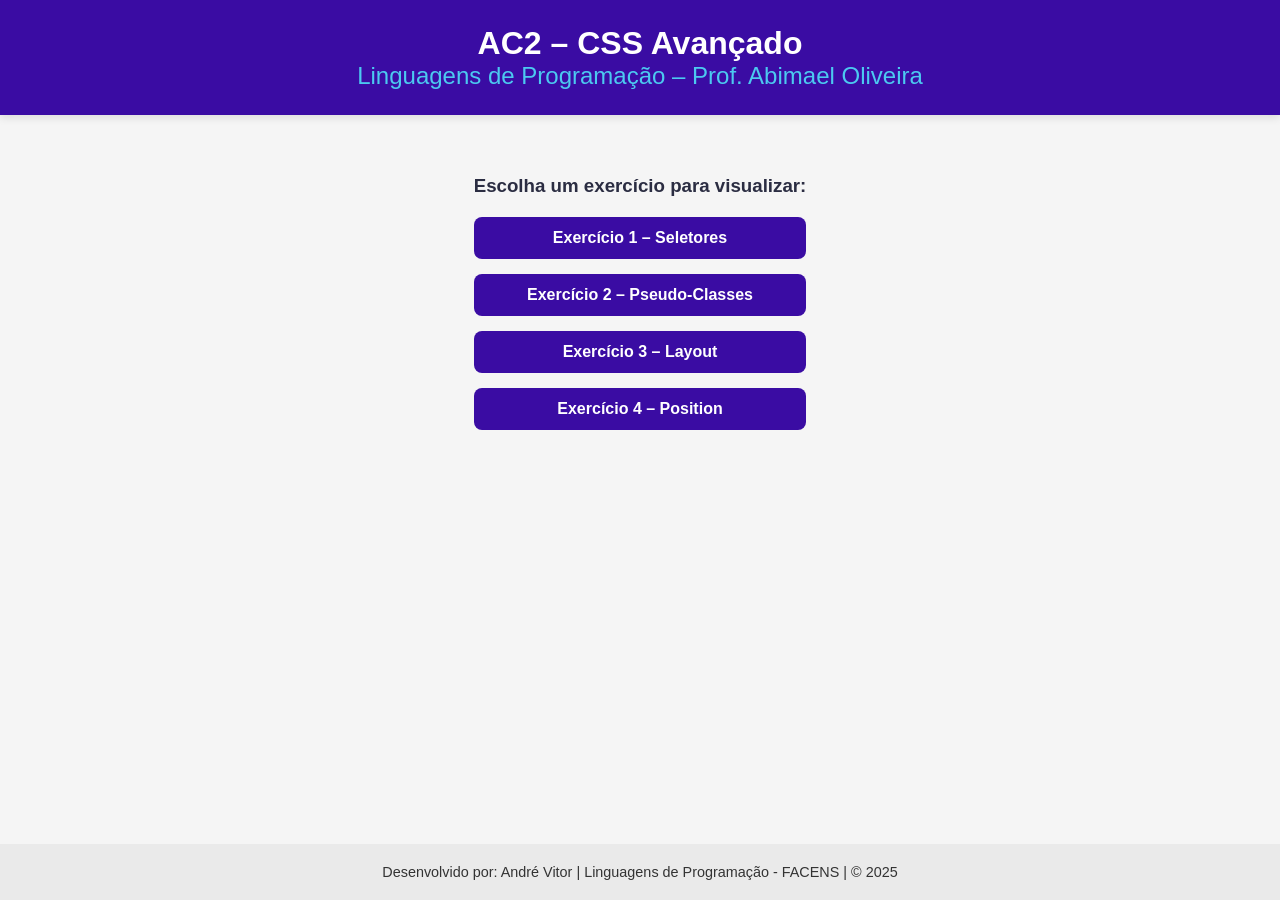
<file: index.html>
<!DOCTYPE html>
<html lang="pt-br">
<head>
  <meta charset="UTF-8">
  <title>AC2 – CSS Avançado | André Vitor</title>
  <link rel="stylesheet" href="/css/style.css">
</head>
<body>
  <header>
    <h1>AC2 – CSS Avançado</h1>
    <h2>Linguagens de Programação – Prof. Abimael Oliveira</h2>
  </header>

  <section class="menu">
    <h3>Escolha um exercício para visualizar:</h3>
    <div class="botoes">
      <a href="/exercicios/ex1_seletores.html" class="btn">Exercício 1 – Seletores</a>
      <a href="/exercicios/ex2_pseudo.html" class="btn">Exercício 2 – Pseudo-Classes</a>
      <a href="/exercicios/ex3_layout.html" class="btn">Exercício 3 – Layout</a>
      <a href="/exercicios/ex4_position.html" class="btn">Exercício 4 – Position</a>
    </div>
  </section>

  <footer>
    <p>Desenvolvido por: André Vitor | Linguagens de Programação - FACENS | &copy; 2025</p>
  </footer>
</body>
</html>
</file>
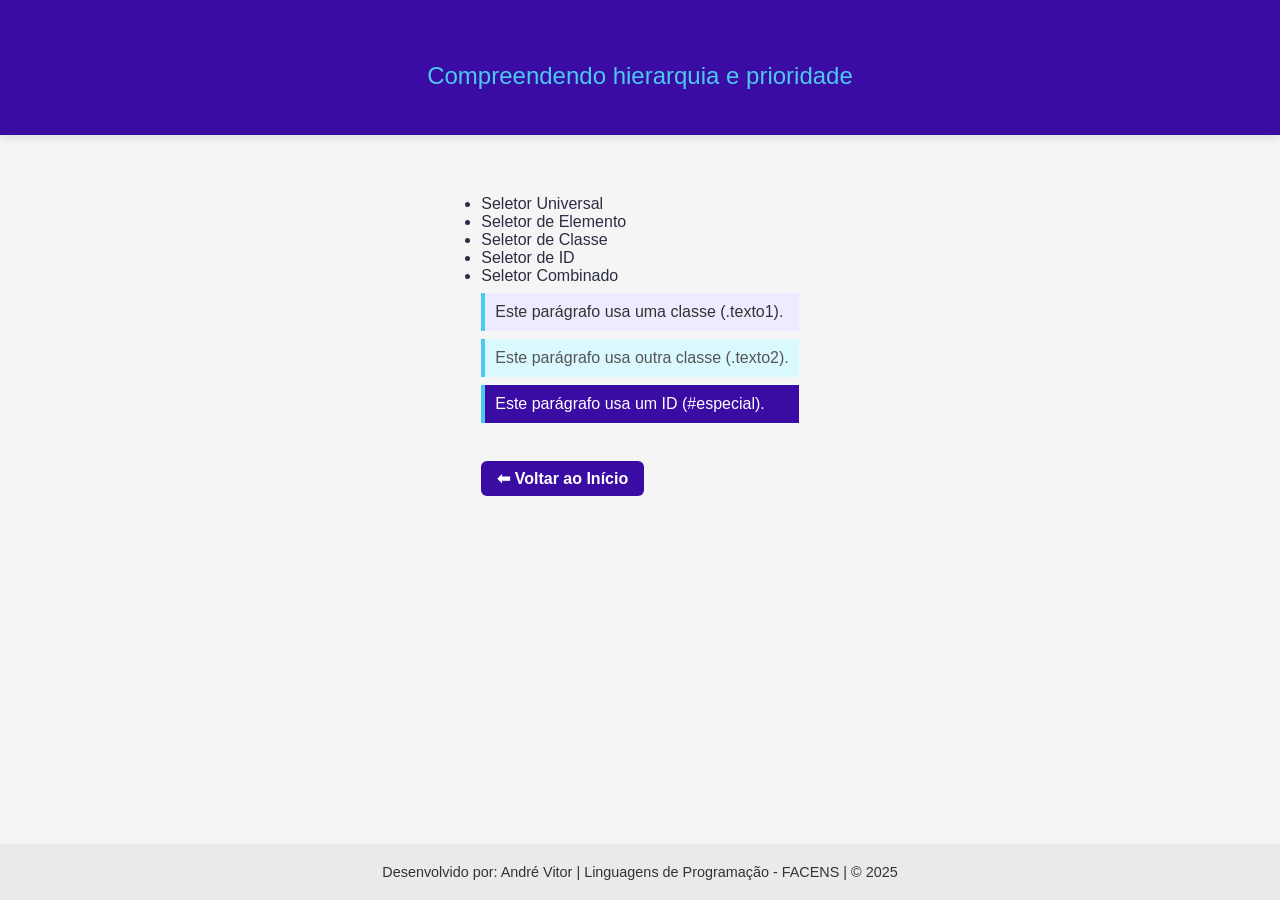
<file: exercicios/ex1_seletores.html>
<!DOCTYPE html>
<html lang="pt-br">
<head>
  <meta charset="UTF-8">
  <title>Exercício 1 – Seletores</title>
  <link rel="stylesheet" href="/css/ex1.css">
  <link rel="stylesheet" href="/css/style.css">
</head>
<body>
  <header>
    <h1>Seletores CSS</h1>
    <h2>Compreendendo hierarquia e prioridade</h2>
  </header>

  <section>
    <ul>
      <li>Seletor Universal</li>
      <li>Seletor de Elemento</li>
      <li>Seletor de Classe</li>
      <li>Seletor de ID</li>
      <li>Seletor Combinado</li>
    </ul>

    <div id="container">
      <p class="texto1">Este parágrafo usa uma classe (.texto1).</p>
      <p class="texto2">Este parágrafo usa outra classe (.texto2).</p>
      <p id="especial">Este parágrafo usa um ID (#especial).</p>
    </div>

    <div class="voltar">
      <a href="/index.html" class="btn-voltar">⬅ Voltar ao Início</a>
    </div>
  </section>

  <footer>
    <p>Desenvolvido por: André Vitor | Linguagens de Programação - FACENS | &copy; 2025</p>
  </footer>
</body>
</html>
</file>
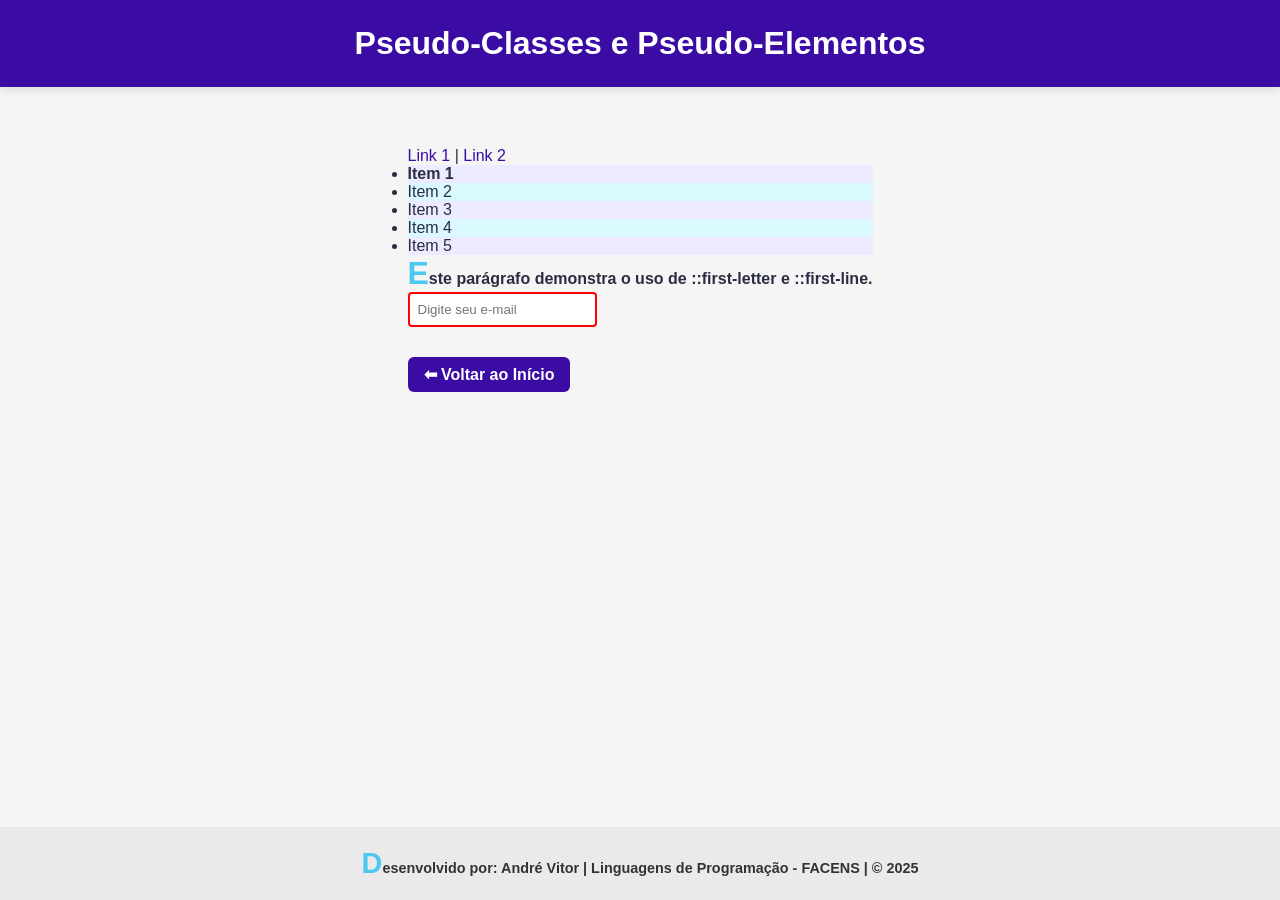
<file: exercicios/ex2_pseudo.html>
<!DOCTYPE html>
<html lang="pt-br">
<head>
  <meta charset="UTF-8">
  <title>Exercício 2 – Pseudo-Classes e Pseudo-Elementos</title>
  <link rel="stylesheet" href="/css/ex2.css">
  <link rel="stylesheet" href="/css/style.css">
</head>
<body>
  <header>
    <h1>Pseudo-Classes e Pseudo-Elementos</h1>
  </header>

  <section>
    <a href="#">Link 1</a> |
    <a href="#">Link 2</a>

    <ul>
      <li>Item 1</li>
      <li>Item 2</li>
      <li>Item 3</li>
      <li>Item 4</li>
      <li>Item 5</li>
    </ul>

    <p>Este parágrafo demonstra o uso de <strong>::first-letter</strong> e <strong>::first-line</strong>.</p>

    <form>
      <input type="email" placeholder="Digite seu e-mail" required>
    </form>

    <div class="voltar">
      <a href="/index.html" class="btn-voltar">⬅ Voltar ao Início</a>
    </div>
  </section>

  <footer>
    <p>Desenvolvido por: André Vitor | Linguagens de Programação - FACENS | &copy; 2025</p>
  </footer>
</body>
</html>
</file>
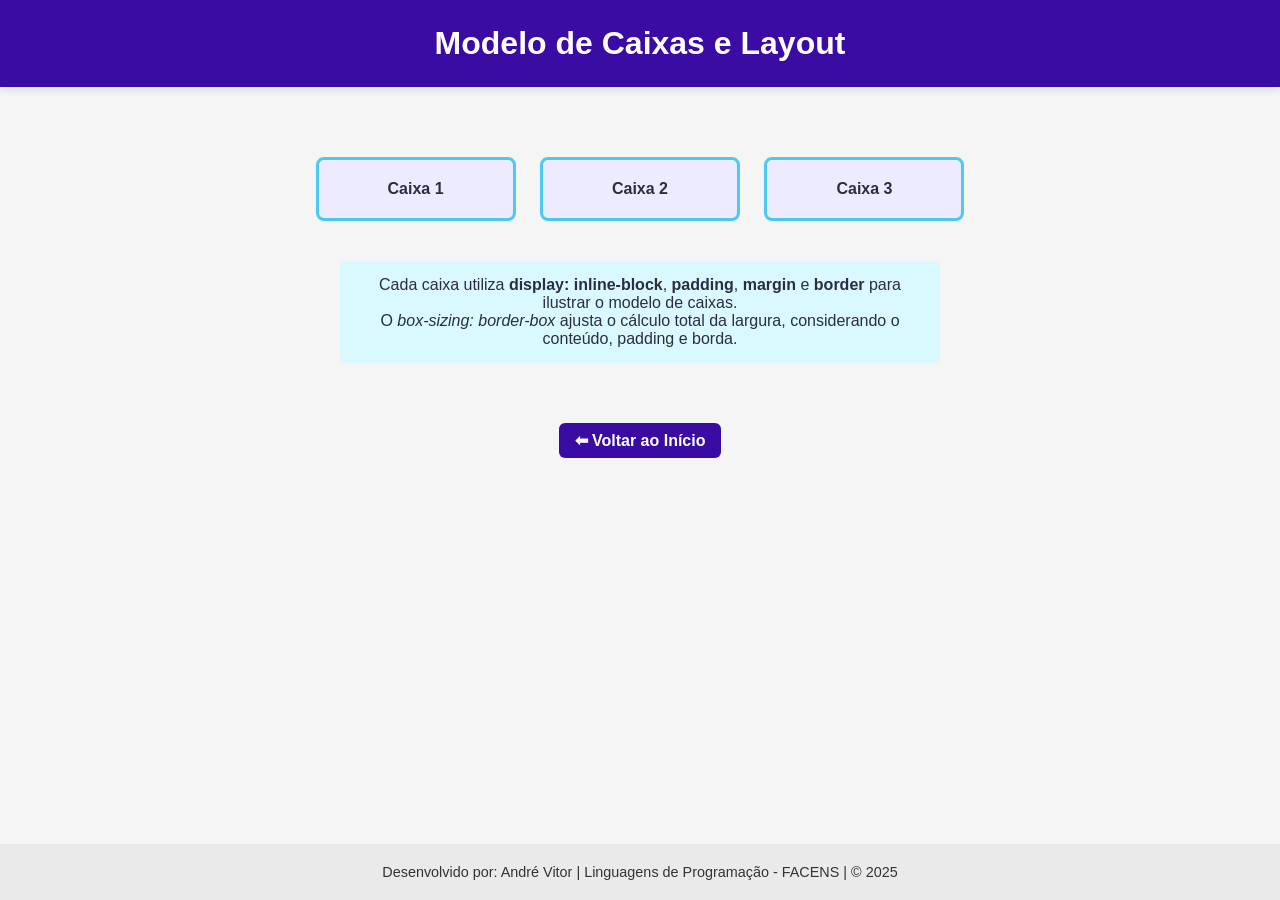
<file: exercicios/ex3_layout.html>
<!DOCTYPE html>
<html lang="pt-br">
<head>
  <meta charset="UTF-8">
  <title>Exercício 3 – Layout e Modelo de Caixas</title>
  <link rel="stylesheet" href="/css/ex3.css">
  <link rel="stylesheet" href="/css/style.css">
</head>
<body>
  <header>
    <h1>Modelo de Caixas e Layout</h1>
  </header>

  <section>
    <div class="caixa">Caixa 1</div>
    <div class="caixa">Caixa 2</div>
    <div class="caixa">Caixa 3</div>

    <div class="texto">
      <p>
        Cada caixa utiliza <strong>display: inline-block</strong>, 
        <strong>padding</strong>, <strong>margin</strong> e <strong>border</strong> 
        para ilustrar o modelo de caixas.
      </p>
      <p>
        O <em>box-sizing: border-box</em> ajusta o cálculo total da largura, 
        considerando o conteúdo, padding e borda.
      </p>
    </div>

    <div class="voltar">
      <a href="/index.html" class="btn-voltar">⬅ Voltar ao Início</a>
    </div>
  </section>

  <footer>
    <p>Desenvolvido por: André Vitor | Linguagens de Programação - FACENS | &copy; 2025</p>
  </footer>
</body>
</html>
</file>
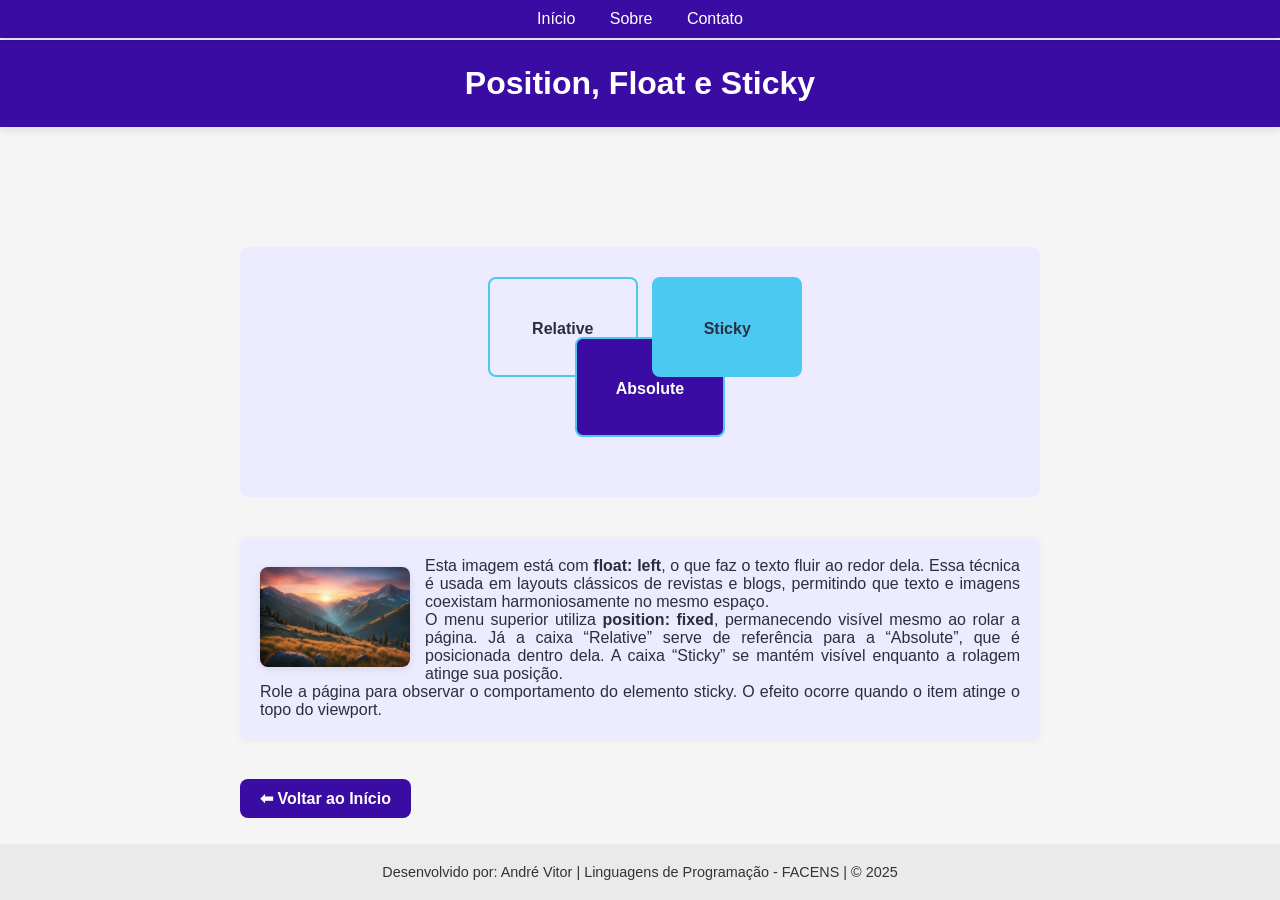
<file: exercicios/ex4_position.html>
<!DOCTYPE html>
<html lang="pt-br">
<head>
  <meta charset="UTF-8">
  <title>Exercício 4 – Position e Float</title>
  <link rel="stylesheet" href="/css/ex4.css">
  <link rel="stylesheet" href="/css/style.css">
</head>
<body>
  <header>
    <h1>Position, Float e Sticky</h1>
  </header>

  <nav class="menu">
    <ul>
      <li><a href="#">Início</a></li>
      <li><a href="#">Sobre</a></li>
      <li><a href="#">Contato</a></li>
    </ul>
  </nav>

  <section class="principal">
    <div class="area-posicionamento">
      <div class="caixa relative">Relative</div>
      <div class="caixa absolute">Absolute</div>
      <div class="caixa sticky">Sticky</div>
    </div>

    <div class="conteudo">
      <img src="/img/paisagem.webp" class="float-esq" alt="Paisagem montanhosa">
      <p>
        Esta imagem está com <strong>float: left</strong>, o que faz o texto fluir ao redor dela.  
        Essa técnica é usada em layouts clássicos de revistas e blogs, permitindo que texto e imagens
        coexistam harmoniosamente no mesmo espaço.
      </p>
      <p>
        O menu superior utiliza <strong>position: fixed</strong>, permanecendo visível mesmo ao rolar a página.  
        Já a caixa “Relative” serve de referência para a “Absolute”, que é posicionada dentro dela.  
        A caixa “Sticky” se mantém visível enquanto a rolagem atinge sua posição.
      </p>
      <p>
        Role a página para observar o comportamento do elemento sticky.  
        O efeito ocorre quando o item atinge o topo do viewport.
      </p>
    </div>

    <div class="voltar">
      <a href="/index.html" class="btn-voltar">⬅ Voltar ao Início</a>
    </div>
  </section>

  <footer>
    <p>Desenvolvido por: André Vitor | Linguagens de Programação - FACENS | &copy; 2025</p>
  </footer>
</body>
</html>
</file>
<file: css/style.css>
* {
  box-sizing: border-box;
  font-family: 'Segoe UI', Arial, sans-serif;
  margin: 0;
  padding: 0;
}

body {
  background: #F5F5F5;
  color: #2B2D42;
  display: flex;
  flex-direction: column;
  align-items: center;
  min-height: 100vh;
}

header {
  text-align: center;
  background: #3A0CA3;
  color: #fff;
  width: 100%;
  padding: 25px 0;
  box-shadow: 0 3px 8px rgba(0,0,0,0.1);
}

header h2 {
  color: #4CC9F0;
  font-weight: normal;
}

section {
  margin-top: 60px;
}

section.menu {
  text-align: center;
  margin-top: 60px;
}

.botoes {
  display: flex;
  flex-direction: column;
  gap: 15px;
  margin-top: 20px;
}

.btn {
  background: #3A0CA3;
  color: #fff;
  padding: 12px 24px;
  border-radius: 8px;
  text-decoration: none;
  font-weight: 600;
  transition: all 0.3s ease;
}

.btn:hover {
  background: #4CC9F0;
  color: #2B2D42;
  transform: scale(1.05);
}

footer {
  margin-top: auto;
  text-align: center;
  padding: 20px;
  background: #EAEAEA;
  width: 100%;
  color: #333;
  font-size: 0.9em;
}
</file>
<file: css/ex1.css>
h1 {
  color: #3A0CA3;
  text-align: center;
}

h2 {
  color: #4CC9F0;
  text-align: center;
  margin-bottom: 20px;
}

.texto1 {
  color: #333;
  background-color: #EDEBFF;
  padding: 10px;
}

.texto2 {
  color: #555;
  background-color: #D9F9FF;
  padding: 10px;
}

#especial {
  color: #fff;
  background-color: #3A0CA3;
  padding: 10px;
}

div p {
  margin: 8px 0;
  border-left: 4px solid #4CC9F0;
  padding-left: 8px;
}

.btn-voltar {
  display: inline-block;
  margin-top: 30px;
  background: #3A0CA3;
  color: white;
  padding: 8px 16px;
  border-radius: 6px;
  text-decoration: none;
  font-weight: bold;
}

.btn-voltar:hover {
  background: #4CC9F0;
  color: #2B2D42;
}
</file>
<file: css/ex2.css>
a {
  color: #3A0CA3;
  text-decoration: none;
}

a:hover {
  background: #4CC9F0;
  color: #2B2D42;
  cursor: pointer;
}

a:visited {
  color: #6B7280;
}

a:active {
  color: red;
}

ul li:first-child {
  font-weight: bold;
}

ul li:nth-child(odd) {
  background: #EDEBFF;
}

ul li:nth-child(even) {
  background: #D9F9FF;
}

p::first-letter {
  font-size: 2em;
  color: #4CC9F0;
}

p::first-line {
  font-weight: bold;
}

input {
  padding: 8px;
  border: 2px solid #ccc;
  border-radius: 4px;
}

input:focus {
  border-color: #3A0CA3;
}

input:valid {
  border-color: rgb(0, 255, 0);
}

input:invalid {
  border-color: rgb(255, 0, 0);
}

.btn-voltar {
  display: inline-block;
  margin-top: 30px;
  background: #3A0CA3;
  color: white;
  padding: 8px 16px;
  border-radius: 6px;
  text-decoration: none;
  font-weight: bold;
}

.voltar a{
  color: white;
}

.btn-voltar:hover {
  background: #4CC9F0;
  color: #2B2D42;
}
</file>
<file: css/ex3.css>
* {
  box-sizing: border-box;
  font-family: 'Segoe UI', Arial, sans-serif;
}

body {
  background: #F5F5F5;
  color: #2B2D42;
  text-align: center;
}

header {
  background: #3A0CA3;
  color: white;
  padding: 20px 0;
}

.caixa {
  display: inline-block;
  width: 200px;
  margin: 10px;
  padding: 20px;
  border: 3px solid #4CC9F0;
  background: #EDEBFF;
  border-radius: 8px;
  font-weight: bold;
  transition: transform 0.3s;
}

.caixa:hover {
  transform: scale(1.05);
}

.texto {
  margin: 30px auto;
  max-width: 600px;
  background: #D9F9FF;
  padding: 15px;
  border-radius: 6px;
}

/* Botão Voltar */
.btn-voltar {
  display: inline-block;
  margin-top: 30px;
  background: #3A0CA3;
  color: white;
  padding: 8px 16px;
  border-radius: 6px;
  text-decoration: none;
  font-weight: bold;
  transition: 0.3s;
}

.btn-voltar:hover {
  background: #4CC9F0;
  color: #2B2D42;
}
</file>
<file: css/ex4.css>
body {
  margin: 0;
  font-family: 'Segoe UI', Arial, sans-serif;
  background: #F5F5F5;
  color: #2B2D42;
}

header {
  background: #3A0CA3;
  color: white;
  text-align: center;
  padding: 20px 0;
  margin-top: 40px;
}

.menu {
  position: fixed;
  top: 0;
  width: 100%;
  background: #3A0CA3;
  z-index: 1000;
  box-shadow: 0 2px 6px rgba(0,0,0,0.1);
}

.menu ul {
  list-style: none;
  margin: 0;
  padding: 10px;
  text-align: center;
}

.menu li {
  display: inline;
  margin: 0 15px;
}

.menu a {
  color: #fff;
  text-decoration: none;
  font-weight: 500;
}

.menu a:hover {
  color: #4CC9F0;
}

.principal {
  margin-top: 100px;
  padding: 20px;
}

.area-posicionamento {
  position: relative;
  height: 250px;
  background: #EDEBFF;
  border-radius: 8px;
  margin-bottom: 40px;
  text-align: center;
  padding-top: 20px;
}

.caixa {
  width: 150px;
  height: 100px;
  margin: 10px;
  background: #D9F9FF;
  border: 2px solid #4CC9F0;
  border-radius: 8px;
  display: inline-block;
  font-weight: bold;
  line-height: 100px;
}

.relative {
  position: relative;
  left: 10px;
  background: #EDEBFF;
}

.absolute {
  position: absolute;
  top: 80px;
  left: 50%;
  transform: translateX(-50%);
  background: #3A0CA3;
  color: white;
}

.sticky {
  position: sticky;
  top: 70px;
  background: #4CC9F0;
  color: #2B2D42;
}

.float-esq {
  float: left;
  margin: 10px 15px 10px 0;
  border-radius: 8px;
  width: 150px;
  box-shadow: 0 2px 8px rgba(0,0,0,0.1);
}

.conteudo {
  max-width: 800px;
  text-align: justify;
  margin: 0 auto;
  background: #EDEBFF;
  padding: 20px;
  border-radius: 8px;
  box-shadow: 0 2px 8px rgba(0,0,0,0.05);
}

.btn-voltar {
  display: inline-block;
  margin-top: 40px;
  background: #3A0CA3;
  color: white;
  padding: 10px 20px;
  border-radius: 8px;
  text-decoration: none;
  font-weight: bold;
  transition: 0.3s;
}

.btn-voltar:hover {
  background: #4CC9F0;
  color: #2B2D42;
}

footer {
  margin-top: 80px;
  text-align: center;
  background: #EAEAEA;
  padding: 20px;
  color: #333;
  font-size: 0.9em;
}
</file>
